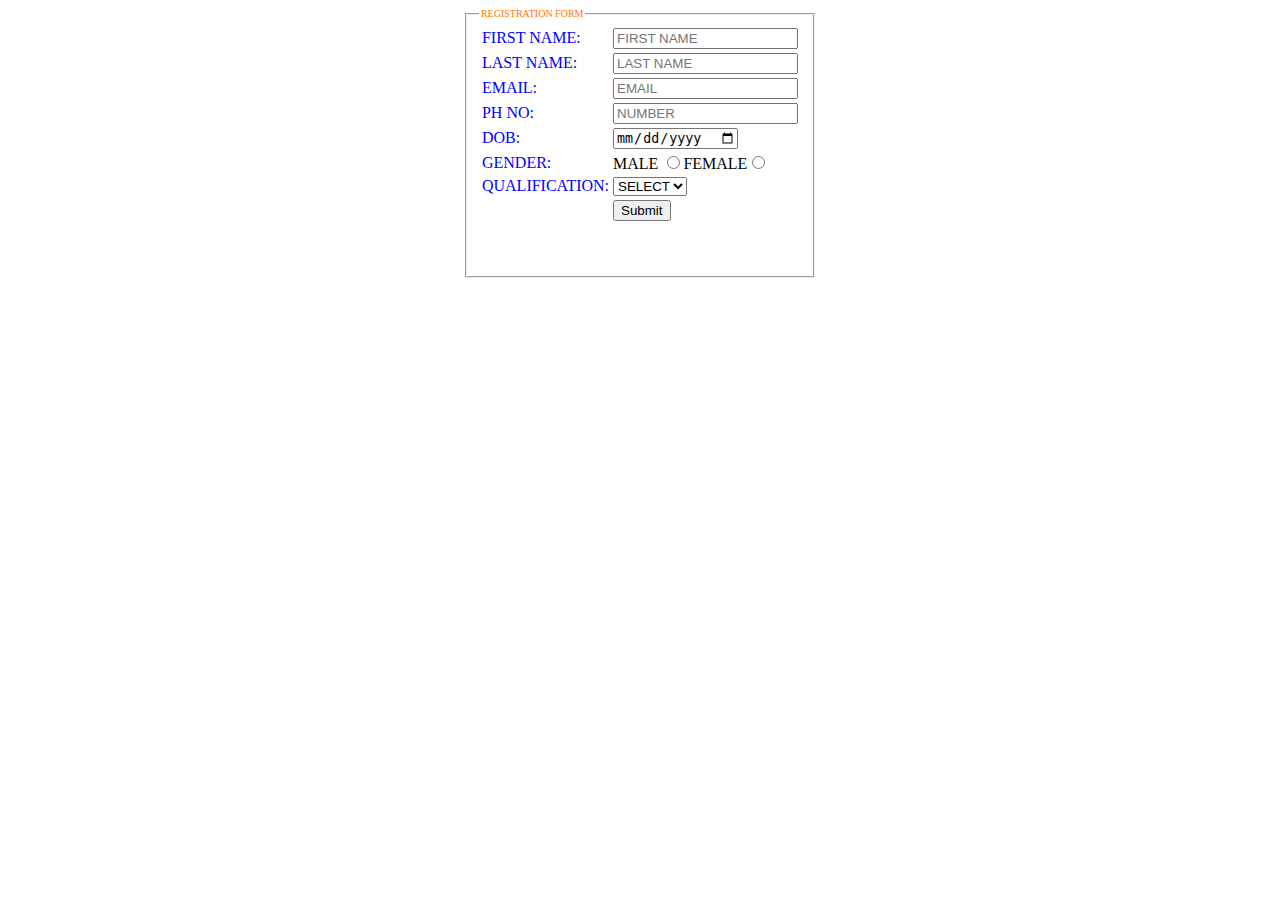
<file: index.html>
<!DOCTYPE html>
<html lang="en">
<head>
    <meta charset="UTF-8">
    <meta name="viewport" content="width=device-width, initial-scale=1.0">
    <link rel="stylesheet" href="/index.css">
    <title>Registration Form</title>

</head>
<body>
<div id="main">
    <center>
        <fieldset id="field">
            <legend id="legend">REGISTRATION FORM</legend>
            <form action="" method="post">
                <table>
                    <tr>
                        <td><label for="first" class="form-labes">FIRST NAME:</label></td>
                        <td><input type="text" name="first" class="input" placeholder="FIRST NAME" required></td>
                    </tr>
    
                    <tr>
                        <td><label for="last" class="form-labes">LAST NAME:</label></td>
                        <td><input type="text" name="last" class="input" placeholder="LAST NAME" required></td>
                    </tr>
    
                    <tr>
                        <td><label for="mail" class="form-labes">EMAIL:</label></td>
                        <td><input type="email" name="mail" class="input" placeholder="EMAIL" required></td>
                    </tr>
                    
                    <tr>
                        <td><label for="phone" class="form-labes">PH NO:</label></td>
                        <td><input type="number" name="phone" class="input" placeholder="NUMBER" required></td>
                    </tr>
                    <tr>
                        <td><label for="dob" class="form-labes">DOB:</label></td>
                        <td><input type="date" name="dob" class="input" required></td>
                    </tr>
    
                    <tr>
                        <td><label for="gender" class="form-labes">GENDER:</label></td>
                        <td>MALE <input type="radio" name="gender" class="input" required>FEMALE<input type="radio" name="gender" id="" required></td>
                    </tr>
                    <tr>
                        <td><label for="drop" class="form-labes">QUALIFICATION:</label></td>
                        <td>
                            <select name="drop" id="" required>
                                <option value="">SELECT</option>
                                <option value="">ECE</option>
                                <option value="">CSE</option>
                                <option value="">ME</option>
                                <option value="">EEE</option>
                                <option value="">CE</option>
                            </select>
                        </td>
                    </tr>
                    <tr>
                        <td></td>
                        <td><button id="button" onclick="success()">Submit</button></td>
                    </tr>
                </table>
            </form>
        </fieldset>
    </center>
    
</div>
<script src="/index.js"></script>
</body>
</html>
</file>
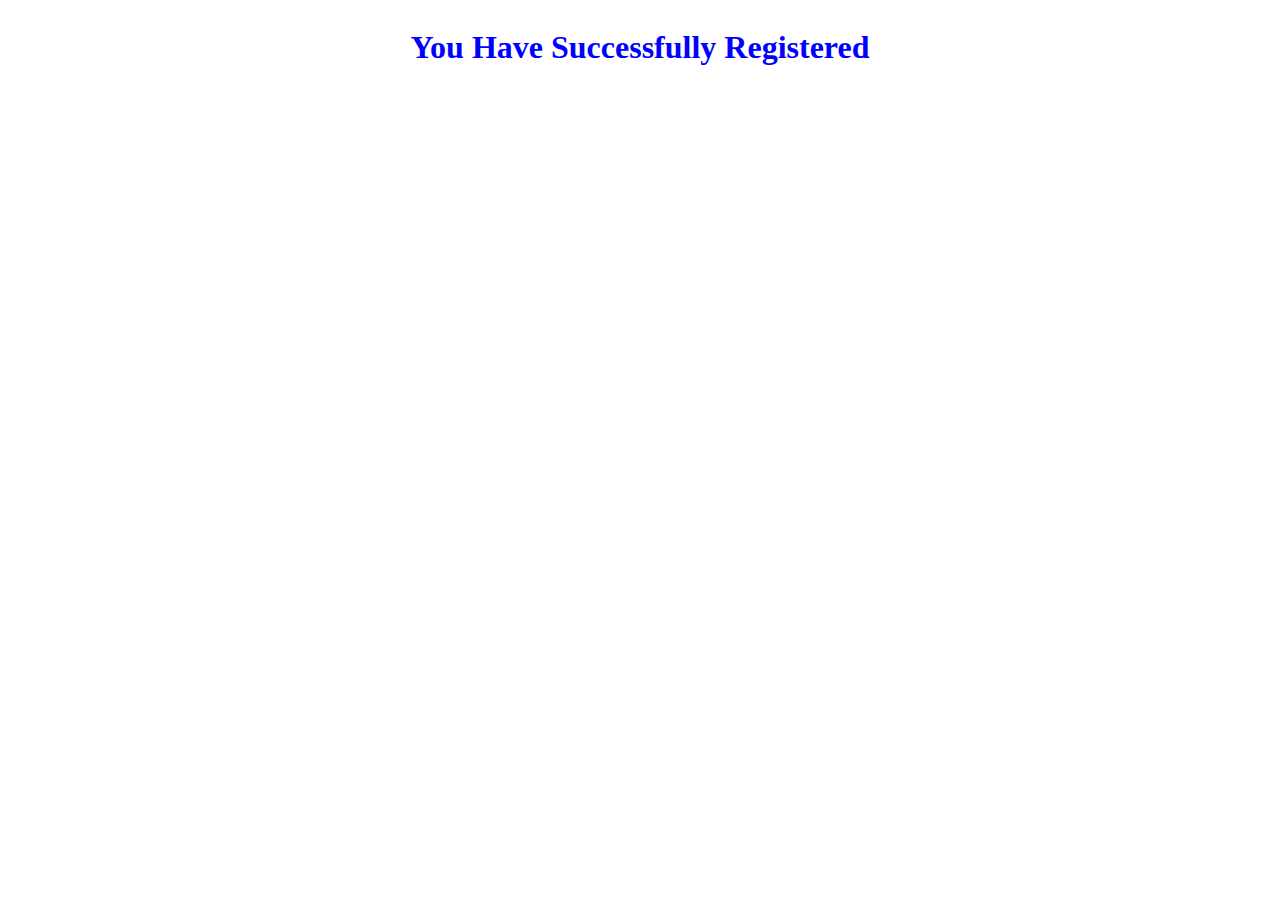
<file: success.html>
<!DOCTYPE html>
<html lang="en">
<head>
    <meta charset="UTF-8">
    <meta name="viewport" content="width=device-width, initial-scale=1.0">
    <title>Success</title>
    <link rel="stylesheet" href="index.css">
</head>
<body id="body">
    <div id="main">
       <h1>You Have Successfully Registered</h1>
    </div>

    <script src="index.js"></script>
</body>
</html>
</file>
<file: index.css>
#field{
    height: 250px;
    width: 300px;
}

#legend{
    color: rgb(255, 119, 0);
    font-size: 10px;
}

.form-labes{
    color: blue;
}

#div{
    height: 200px;
    width: 200px;
}

#body{
    display: flex;
    align-items: center;
    justify-content: space-around;
}

#body #main h1{
    color: blue;
}
</file>
